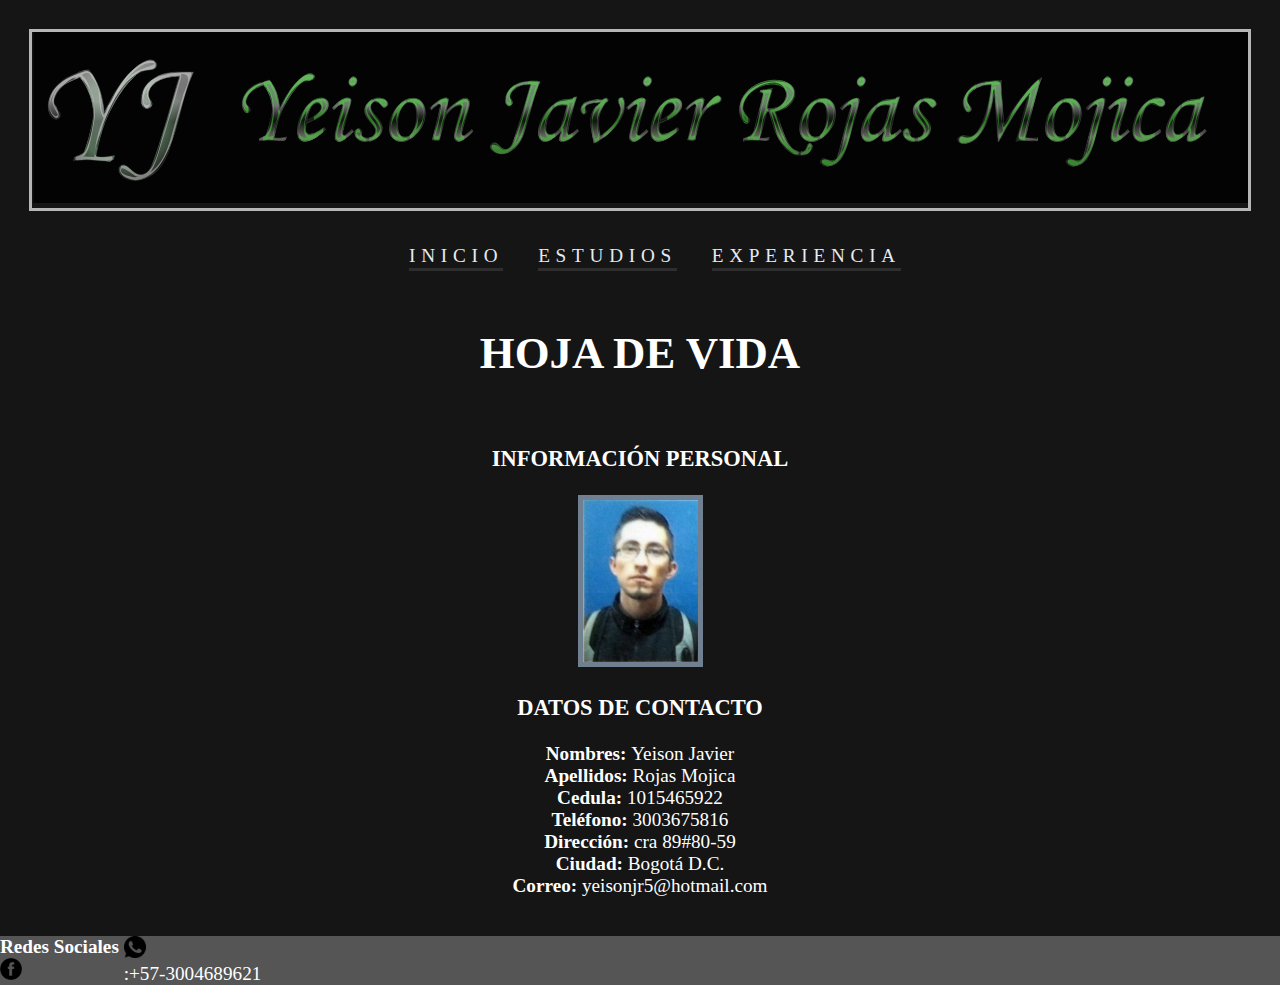
<file: index.html>
<!DOCTYPE html>
<html lang="es">
	<head>
		<meta charset="UTF-8">
		<meta name="viewport" content="width=device-width,user-scalabe=no">
		<meta name="Description" content="Hoja de vida de Yeison Javier Rojas Mojica">
		<meta name="author" content="Yeison Javier Rojas Mojica">
		<link rel="stylesheet" type="text/css" href="css/estilos.css">
		<title>Hoja de vida</title>
		<link rel="icon" href="images/favicon.ico">
	</head>
	<body>
		<header>
			<a class="logo-principal">
				<img src="images/logo.svg" alt="Logo">
			</a>
		</header>
		<nav class="menu">
			<div>
				<ul>
					<li><a href="index.html">Inicio</a></li>
					<li><a href="estudios.html">Estudios</a></li>
					<li><a href="experiencia.html">Experiencia</a></li>
				</ul>
			</div>
		</nav>
			<section>
				
				<article class="hv-cont">
				  <h2>Hoja de vida</h2>
				  <h3>Información personal</h3>
				  <img src="images/foto.png" alt="Foto" class="foto">
				  <h3>Datos de contacto</h3>
					<p><strong>Nombres: </strong> Yeison Javier<br/>
					<strong>Apellidos: </strong> Rojas Mojica<br/>
					<strong>Cedula: </strong> 1015465922<br/>
					<strong>Tel&eacute;fono: </strong> 3003675816<br/>
					<strong>Direcci&oacute;n:</strong> cra 89#80-59<br/>
					<strong>Ciudad: </strong> Bogot&aacute; D.C.<br/>
					<strong>Correo: </strong> yeisonjr5@hotmail.com</p>
				</article>
			</section>

		<footer>
			<div class="f">
				<h4 class="rsfb">Redes Sociales</h4>
				<a class="rsfb" href="#"><img class="rs" src="images/fb.png" alt="imgfb"></a>
			</div>
			<div class="f">
				<img class="rs" src="images/whatsapp-black_100119 (1).png" alt="imgwhats"><p></p>:+57-3004689621
			</div>
		</footer>
	</body>
</html>
</file>
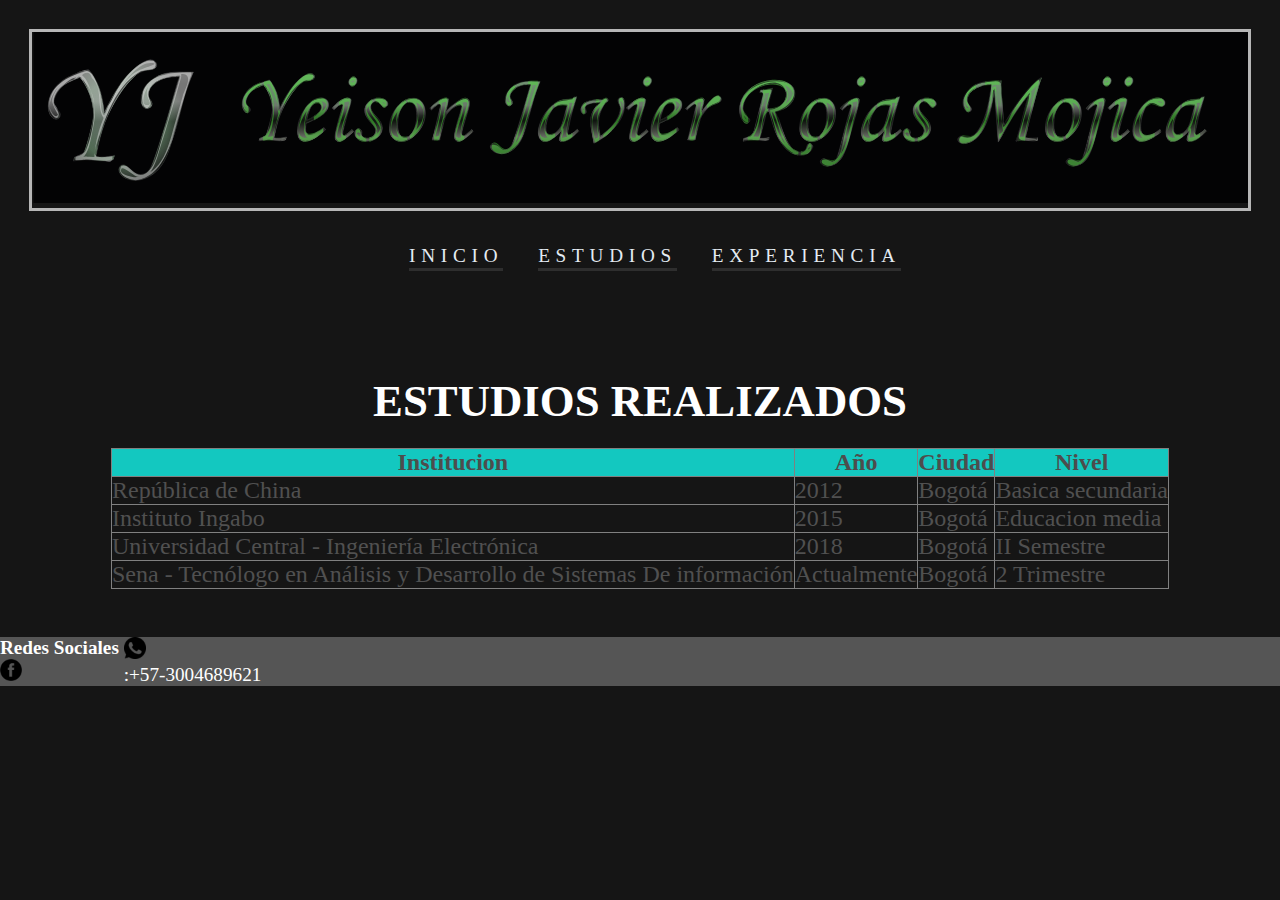
<file: estudios.html>
<!DOCTYPE html>
<html lang="es">
	<head>
		<meta charset="UTF-8">
		<meta name="viewport" content="width=device-width,user-scalabe=no">
		<meta name="Description" content="Hoja de vida de Yeison Javier Rojas Mojica">
		<meta name="author" content="Yeison Javier Rojas Mojica">
		<link rel="stylesheet" type="text/css" href="css/estilos.css">
		<title>Estudios</title>
		<link rel="icon" href="images/favicon.ico">
	</head>
	<body>
		<header>
			<a class="logo-principal">
				<img src="images/logo.svg" alt="Logo">
			</a>
		</header>
		<nav class="menu">
			<div>
				<ul>
					<li><a href="index.html">Inicio</a></li>
					<li><a href="estudios.html">Estudios</a></li>
					<li><a href="experiencia.html">Experiencia</a></li>
				</ul>
			</div>
		</nav>
		<section>
			<table class="quickTable" id="quickTable" border="1">
			  <caption><h2>Estudios Realizados</h2></caption>
			  <thead>
				<tr class="tableHeader">
				  <th>Institucion</th>
				  <th>Año</th>
				  <th>Ciudad</th>
				  <th>Nivel</th>
				</tr>
			  </thead>
			  <tbody>
				<tr class="dataRow">
				  <td>Rep&uacute;blica de China</td>
				  <td>2012</td>
				  <td>Bogot&aacute;</td>
				  <td>Basica secundaria</td>
				</tr>
				<tr class="dataRow">
				  <td>Instituto Ingabo</td>
				  <td>2015</td>
				  <td>Bogot&aacute;</td>
				  <td>Educacion media</td>
				</tr>
				<tr class="dataRow">
				  <td>Universidad Central - Ingenier&iacute;a Electr&oacute;nica</td>
				  <td>2018</td>
				  <td>Bogot&aacute;</td>
				  <td>II Semestre</td>
				</tr>
				<tr class="dataRow">
				  <td>Sena - Tecn&oacute;logo en An&aacute;lisis y Desarrollo de Sistemas De informaci&oacute;n </td>
				  <td>Actualmente </td>
				  <td>Bogot&aacute;</td>
				  <td>2 Trimestre</td>
				</tr>
			  </tbody>
			</table>
		</section>
		<footer>
			<div class="f">
				<h4 class="rsfb">Redes Sociales</h4>
				<a class="rsfb" href="#"><img class="rs" src="images/fb.png" alt="imgfb"></a>
			</div>
			<div class="f">
				<img class="rs" src="images/whatsapp-black_100119 (1).png" alt="imgwhats"><p></p>:+57-3004689621
			</div>
		</footer>
	</body>
</html>
</file>
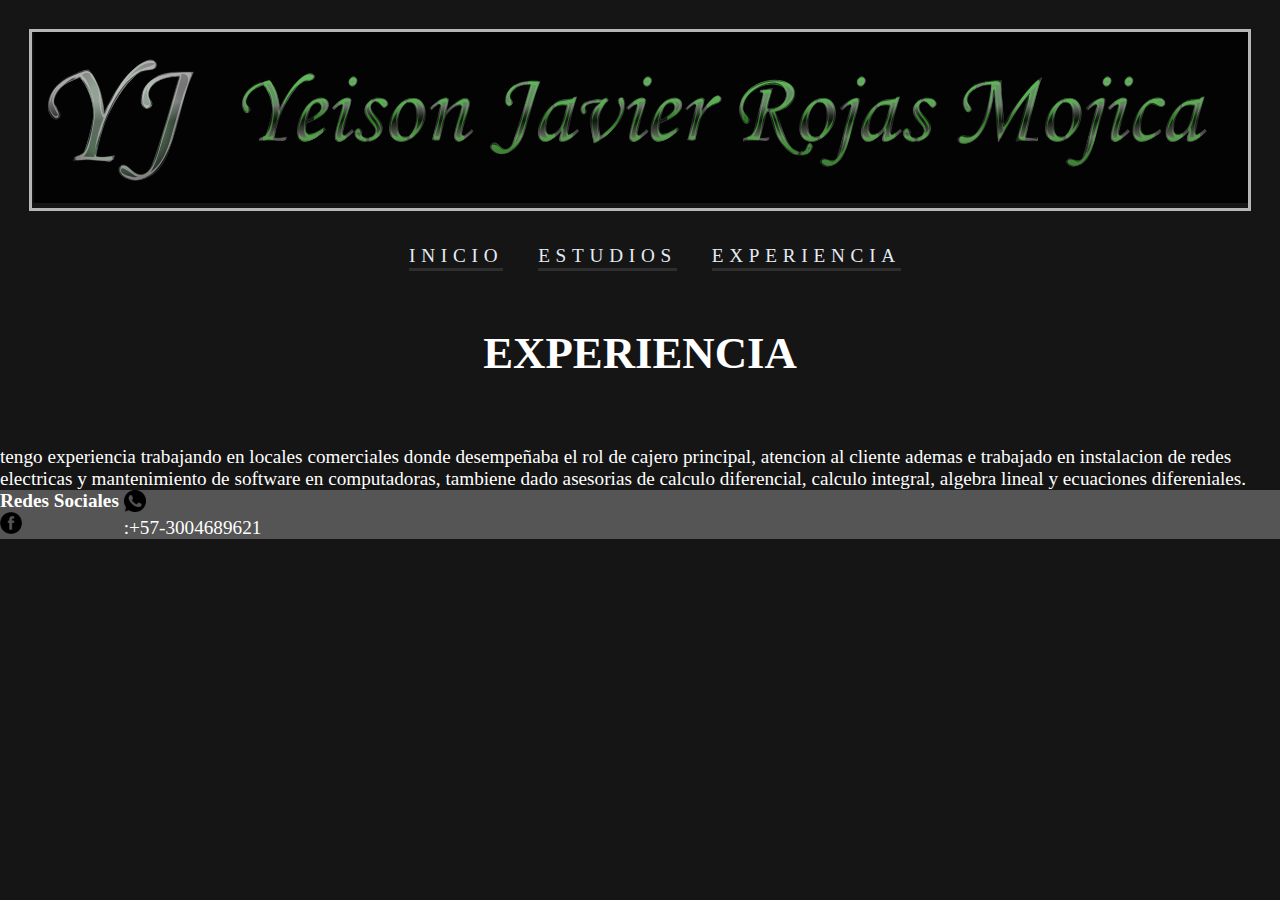
<file: experiencia.html>
<!DOCTYPE html>
<html lang="es">
	<head>
		<meta charset="UTF-8">
		<meta name="viewport" content="width=device-width,user-scalabe=no">
		<meta name="Description" content="Hoja de vida de Yeison Javier Rojas Mojica">
		<meta name="author" content="Yeison Javier Rojas Mojica">
		<link rel="stylesheet" type="text/css" href="css/estilos.css">
		<title>Experiencia</title>
		<link rel="icon" href="images/favicon.ico">
	</head>
	<body>
		<header>
			<a class="logo-principal">
				<img src="images/logo.svg" alt="Logo">
			</a>
		</header>
		<nav class="menu">
			<div>
				<ul>
					<li><a href="index.html">Inicio</a></li>
					<li><a href="estudios.html">Estudios</a></li>
					<li><a href="experiencia.html">Experiencia</a></li>
				</ul>
			</div>
		</nav>
		<section>
			<article>
				<h2>Experiencia</h2>
				<p>
				tengo experiencia trabajando en locales comerciales donde desempeñaba el rol de cajero principal, atencion al cliente ademas e trabajado en instalacion de redes electricas y mantenimiento de software en computadoras, tambiene dado asesorias de calculo diferencial, calculo integral, algebra lineal y ecuaciones difereniales.
				</p>
			</article>
		</section>
		<footer>
			<div class="f">
				<h4 class="rsfb">Redes Sociales</h4>
				<a class="rsfb" href="#"><img class="rs" src="images/fb.png" alt="imgfb"></a>
			</div>
			<div class="f">
				<img class="rs" src="images/whatsapp-black_100119 (1).png" alt="imgwhats"><p></p>:+57-3004689621
			</div>
		</footer>
	</body>
</html>
</file>
<file: css/estilos.css>
@charset "utf-8";
/* CSS Document */

html,
html * {
	font-family: "antic-didone";
	color: white;
	background: #151515;
	box-sizing: border-box;
	margin: 0;
	padding: 0;
}

header {
	position: relative;
	padding: 1.5em;
	top: 0;
	left: 0;
	width: 100%;
}

body {
	margin: auto;
	font-size: 1.5vw;
}

a, a:visited {
	color: inherit;
}

.logo-principal {
	display: block;
	border: solid;
	border-color: lightgrey;
	opacity: 0.85;
}

.menu {
	position: relative;
	top: 0;
	height: 15px;
	left: 0;
	display: block;
	width: 100%;
	opacity: .95;
	background: none;
	
}

.menu ul {
	list-style-type: none;
	margin: 5px;
	text-align: center;
	
}

.menu ul li {
	display: inline-block;
	margin-bottom: 0;
	margin-left: 30px;
}

.menu ul li a{
	border-bottom: 3px solid;
	border-color: #303030;
	color: aliceblue;
	text-decoration: none;
	padding-bottom: .1em;
	text-transform: uppercase;
	letter-spacing: .30em;
	-webkit-transition: color .5s;
	transition: color.5s;
}

.menu ul li a:hover {
	background: #2c2c2c;
	outline: none;
	border-bottom: 1px solid;
}

h2 {
	margin: 1.5em;
	text-transform: uppercase;
	font-family: "antic-didone";
	font-size: 3.5vw;
	text-align: center;
}

.hv {
	position: relative;
	height: 40vw;	
}
.hv-cont {
	position: relative;
	text-align: center;
	margin-bottom: 2em;
}

.foto {
	position: relative;
	width: 125px;
	border: 5px solid;
	border-color: slategrey;
}
h3 {
	font-family: "antic-didone";
	text-transform: uppercase;
	position: relative;
	margin: 1em;
	
	
}

.rs {
	background: #555555;
	width: 22px;
	position: relative;
	text-align: center
}

footer {
	position: relative;
	display: block;
	width: 100%;
	bottom: 0;
	background: #555555;
	
}

.rsfb {
	background: #555555;
}

.f {
	display: inline-block;
	background: #555555;
}

table { 
	font-size: 24px;
	border-collapse: collapse;
	margin: 2em auto;
}

caption {
    height: 30pt;
	margin-bottom: 5em;
    font-weight: bold;
    color: #fff;
	font-size: 20px;
}
th {
    text-align: center;
    color: #4d4d4d;
    background: #13C8C0;
}

td {
    text-align: justify;
    color: #505050;
    /*background: #f5f5f5;*/
    vertical-align: middle;
}
</file>
